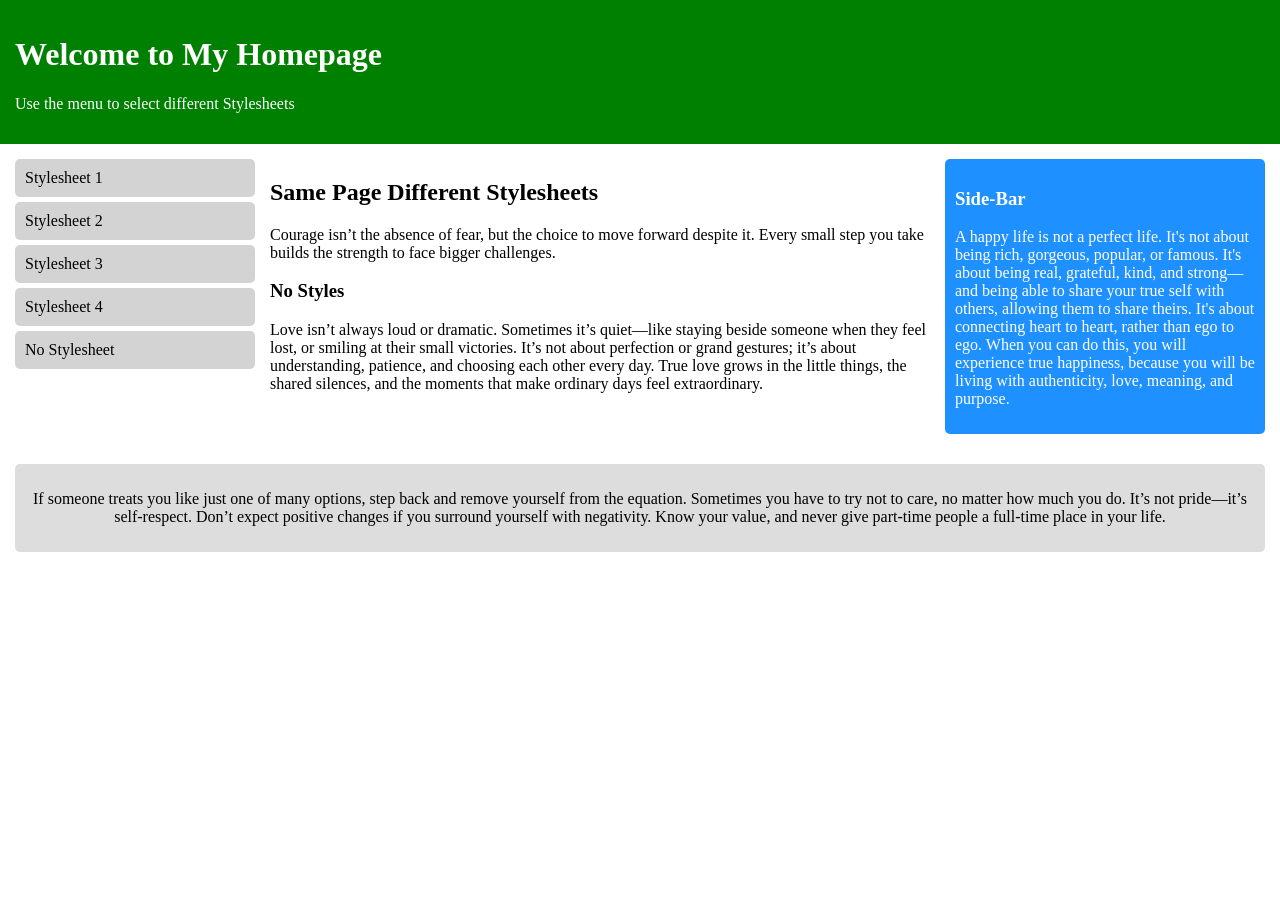
<file: flextask.html>
<!DOCTYPE html>
<html>
<head>
  <meta charset="UTF-8">
  <title>Responsive Flexbox</title>
  <link rel="stylesheet" href="flexstyle.css">
</head>

<body>

  <div class="header">
    <h1>Welcome to My Homepage</h1>
    <p>Use the menu to select different Stylesheets</p>
  </div>

  <div class="container">
    <div class="menu">
      <a href="#" class="menu-item active">Stylesheet 1 </a>
      <a href="#"  class="menu-item">Stylesheet 2 </a>
      <a href="#"  class="menu-item">Stylesheet 3 </a>
      <a href="#" class="menu-item">Stylesheet 4 </a>
      <a href="#"  class="menu-item">No Stylesheet</a>
    </div>

    <div class="content">
      <h2>Same Page Different Stylesheets</h2>
      <p> Courage isn’t the absence of fear, but the choice to move forward despite it. Every small step you take builds the strength to face bigger challenges.</p>
        
      <h3>No Styles</h3>
      <p>Love isn’t always loud or dramatic. Sometimes it’s quiet—like staying beside someone when they feel lost, or smiling at their small victories. It’s not about perfection or grand gestures; it’s about understanding, patience, and choosing each other every day. True love grows in the little things, the shared silences, and the moments that make ordinary days feel extraordinary.
      </div>

    <div class="sidebar">
      <h3>Side-Bar</h3>
      <p>A happy life is not a perfect life. It's not about being rich, gorgeous, popular, or famous. It's about being real, grateful, kind, and strong—and being able to share your true self with others, allowing them to share theirs. It's about connecting heart to heart, rather than ego to ego. When you can do this, you will experience true happiness, because you will be living with authenticity, love, meaning, and purpose.
      </div>

  </div>

  <div class="footer">
    <p>If someone treats you like just one of many options, step back and remove yourself from the equation. Sometimes you have to try not to care, no matter how much you do. It’s not pride—it’s self-respect. Don’t expect positive changes if you surround yourself with negativity. Know your value, and never give part-time people a full-time place in your life.
    </div>

</body>
</html>
</file>
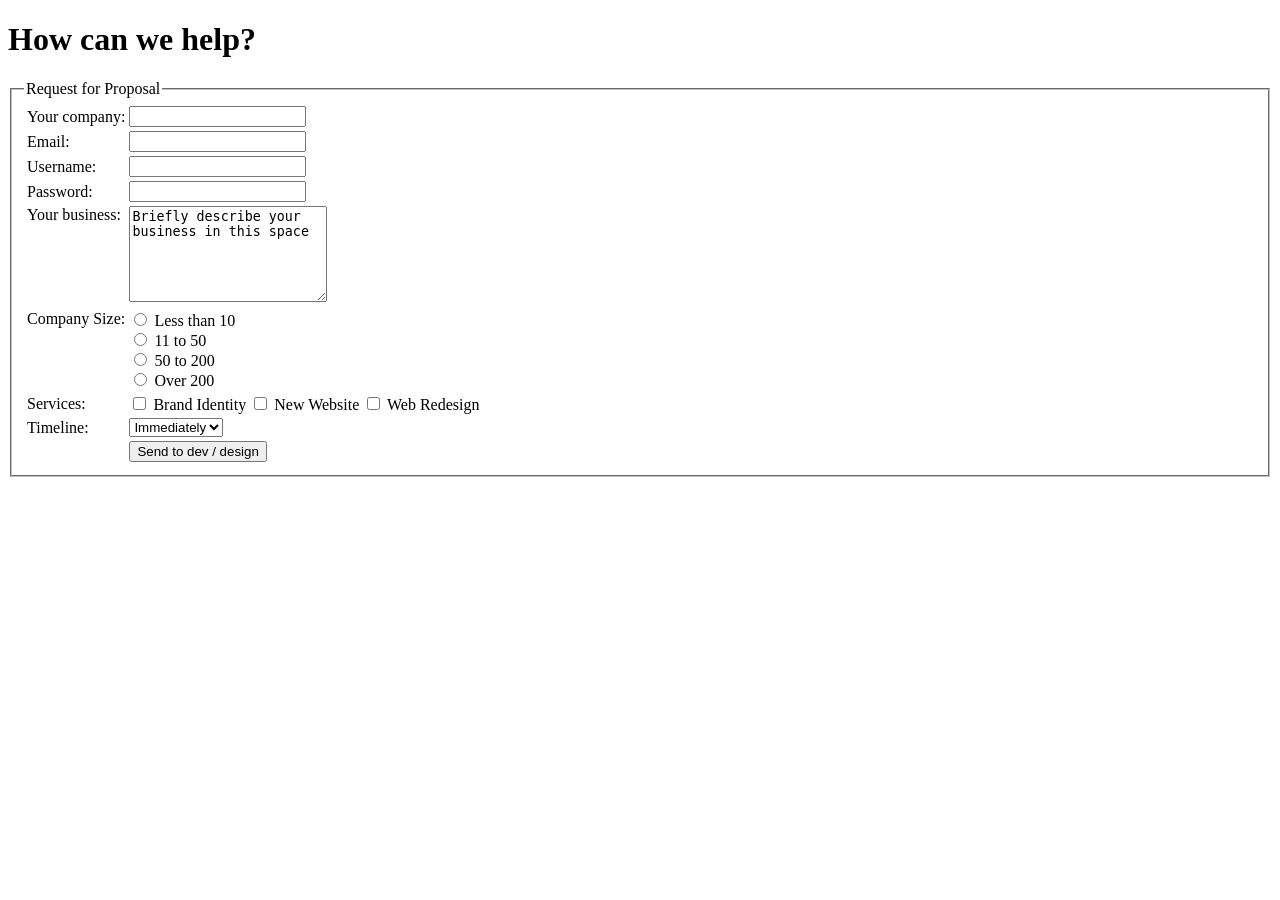
<file: HOW-CAN-WE-HELP.html>
<!DOCTYPE html>
<html lang="en">
<head>
    <meta charset="UTF-8">
    <title>HTML Forms - Request for Proposal</title>
</head>
<body>

    <h1>How can we help?</h1>

    <form action="" method="post">
        <fieldset>
            <legend>Request for Proposal</legend>

            <table border="0">
                <tr>
                    <td>Your company:</td>
                    <td><input type="text" name="company" size="20"></td>
                </tr>

                <tr>
                    <td>Email:</td>
                    <td><input type="email" name="email" size="20"></td>
                </tr>
              
                <tr>
                    <td>Username:</td>
                    <td><input type="text" name="username" size="20"></td>
                </tr>

                <tr>
                    <td>Password:</td>
                    <td><input type="password" name="password" size="20"></td>
                </tr>

                <tr>
                    <td valign="top">Your business:</td>
                    <td>
                        <textarea name="business" rows="6" cols="22">
Briefly describe your business in this space
                        </textarea>
                    </td>
                </tr>

                <tr>
                    <td valign="top"> Company Size:</td>
                    <td>
                        <input type="radio" name="size"> Less than 10 <br>
                        <input type="radio" name="size"> 11 to 50 <br>
                        <input type="radio" name="size"> 50 to 200 <br>
                        <input type="radio" name="size"> Over 200 <br>
                    </td>
                </tr>

                <tr>
                    <td>Services:</td>
                    <td>
                        <input type="checkbox" name="service"> Brand Identity
                        <input type="checkbox" name="service"> New Website
                        <input type="checkbox" name="service"> Web Redesign
                    </td>
                </tr>

                <tr>
                    <td>Timeline:</td>
                    <td>
                        <select name="timeline">
                            <option>Immediately</option>
                            <option>1-2 weeks</option>
                            <option>3-6 weeks</option>
                            <option>7-2 months</option>
                        </select>
                    </td>
                </tr>

                <tr>
                    <td></td>
                    <td>
                        <input type="submit" value="Send to dev / design">
                    </td>
                </tr>
            </table>

        </fieldset>
    </form>

</body>
</html>
</file>
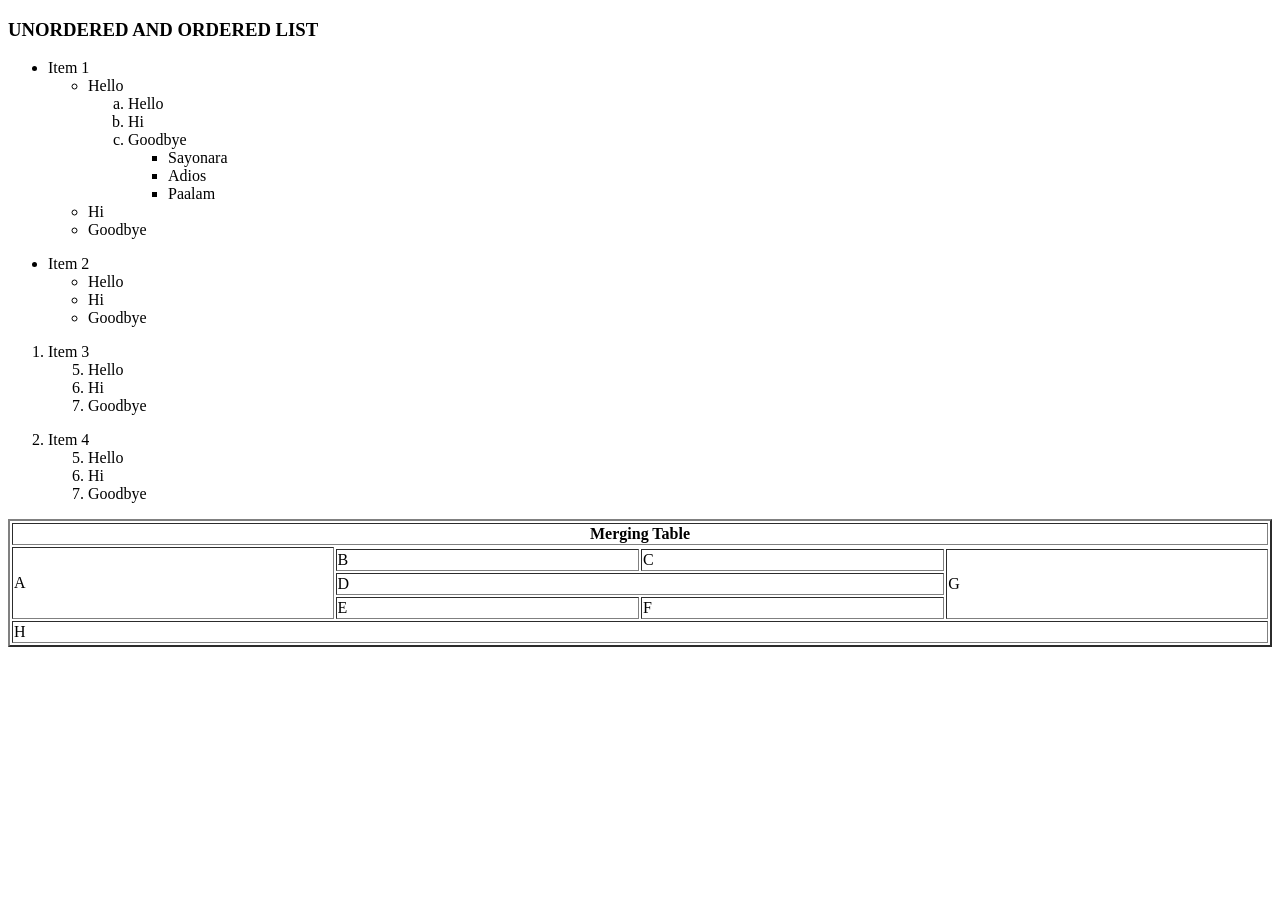
<file: ol-ul.html>
<!DOCTYPE html>

<html>
<head>
  <title>Exer2List</title>
</head>
<body>
  <h3>UNORDERED AND ORDERED LIST</h3>
  
  <ul> 
    <li> Item 1 </li>
       <ul>
       <li> Hello </li>
         <ol type="a">
           <li> Hello </li>
           <li> Hi </li>
           <li> Goodbye </li>
                <ul type="square">
                  <li> Sayonara </li>
                  <li> Adios </li>
                  <li> Paalam </li>   
                </ul>
         </ol>
         <li> Hi </li>
         <li> Goodbye </li>
       </ul>
  </ul>
    
    <ul>
      <li> Item 2</li>
      <ul>
        <li> Hello </li>
        <li> Hi </li>
        <li> Goodbye </li>
      </ul>
    </ul>
  
  <ol>
    <li> Item 3</li>
    <ol start="5">
      <li> Hello </li>
      <li> Hi </li>
      <li> Goodbye </li> 
    </ol>
  </ol>
    
  <ol start="2"> 
    <li> Item 4 </li>
    <ol start="5">
      <li> Hello </li>
      <li> Hi </li>
      <li> Goodbye </li>
    </ol> 
  </ol>
  
  <table border="2" width="100%">
    <th colspan="4"> Merging Table </th>
    <tr> 
      <td rowspan="4"> A </td>
    </tr>  
    <tr>
      <td> B </td>
      <td> C </td>
      <td rowspan="3">G</td>
    </tr>
  <tr> <td colspan="2"> D </td> </tr> 
  
  <tr> 
      <td> E </td>
      <td> F </td>
    </tr>
      <tr>
        <td colspan="4">H </td>     
      </tr>
    
    
    
  </table>
  
  
  
</body>
</html>
</file>
<file: flexstyle.css>
body {
  margin: 0;
  font-family: Times New Roman;
  background: white;
}

.header {
  background: green;
  color: white;
  padding: 15px;
}

.container {
  display: flex;
  gap: 15px;
  padding: 15px;
}

.menu {
  width: 20%;
}

.menu-item {
  background: lightgray;
  padding: 10px;
  margin-bottom: 5px;
  border-radius: 5px;
}

.menu a{
  display: block;
  text-decoration: none;
  color: black;
}

.menu a:hover, .menu a:focus, .menu a:active{
  background: seagreen;
  color: white
}

.content {
  width: 55%;
}

.sidebar {
  width: 25%;
  background: dodgerblue;
  color: white;
  padding: 10px;
  border-radius: 5px;
}

.footer {
  margin: 15px;
  padding: 10px;
  background: #ddd;
  border-radius: 5px;
  text-align: center;
}

@media (max-width: 768px) {
  .container {
    flex-wrap: wrap;
  }

  .menu { width: 30%; }
  .content { width: 65%; }
  .sidebar { width: 100%; }
}

@media (max-width: 480px) {
  .container {
    flex-direction: column;
  }

  .menu,
  .content,
  .sidebar {
    width: 100%;
  }
}
}
</file>
